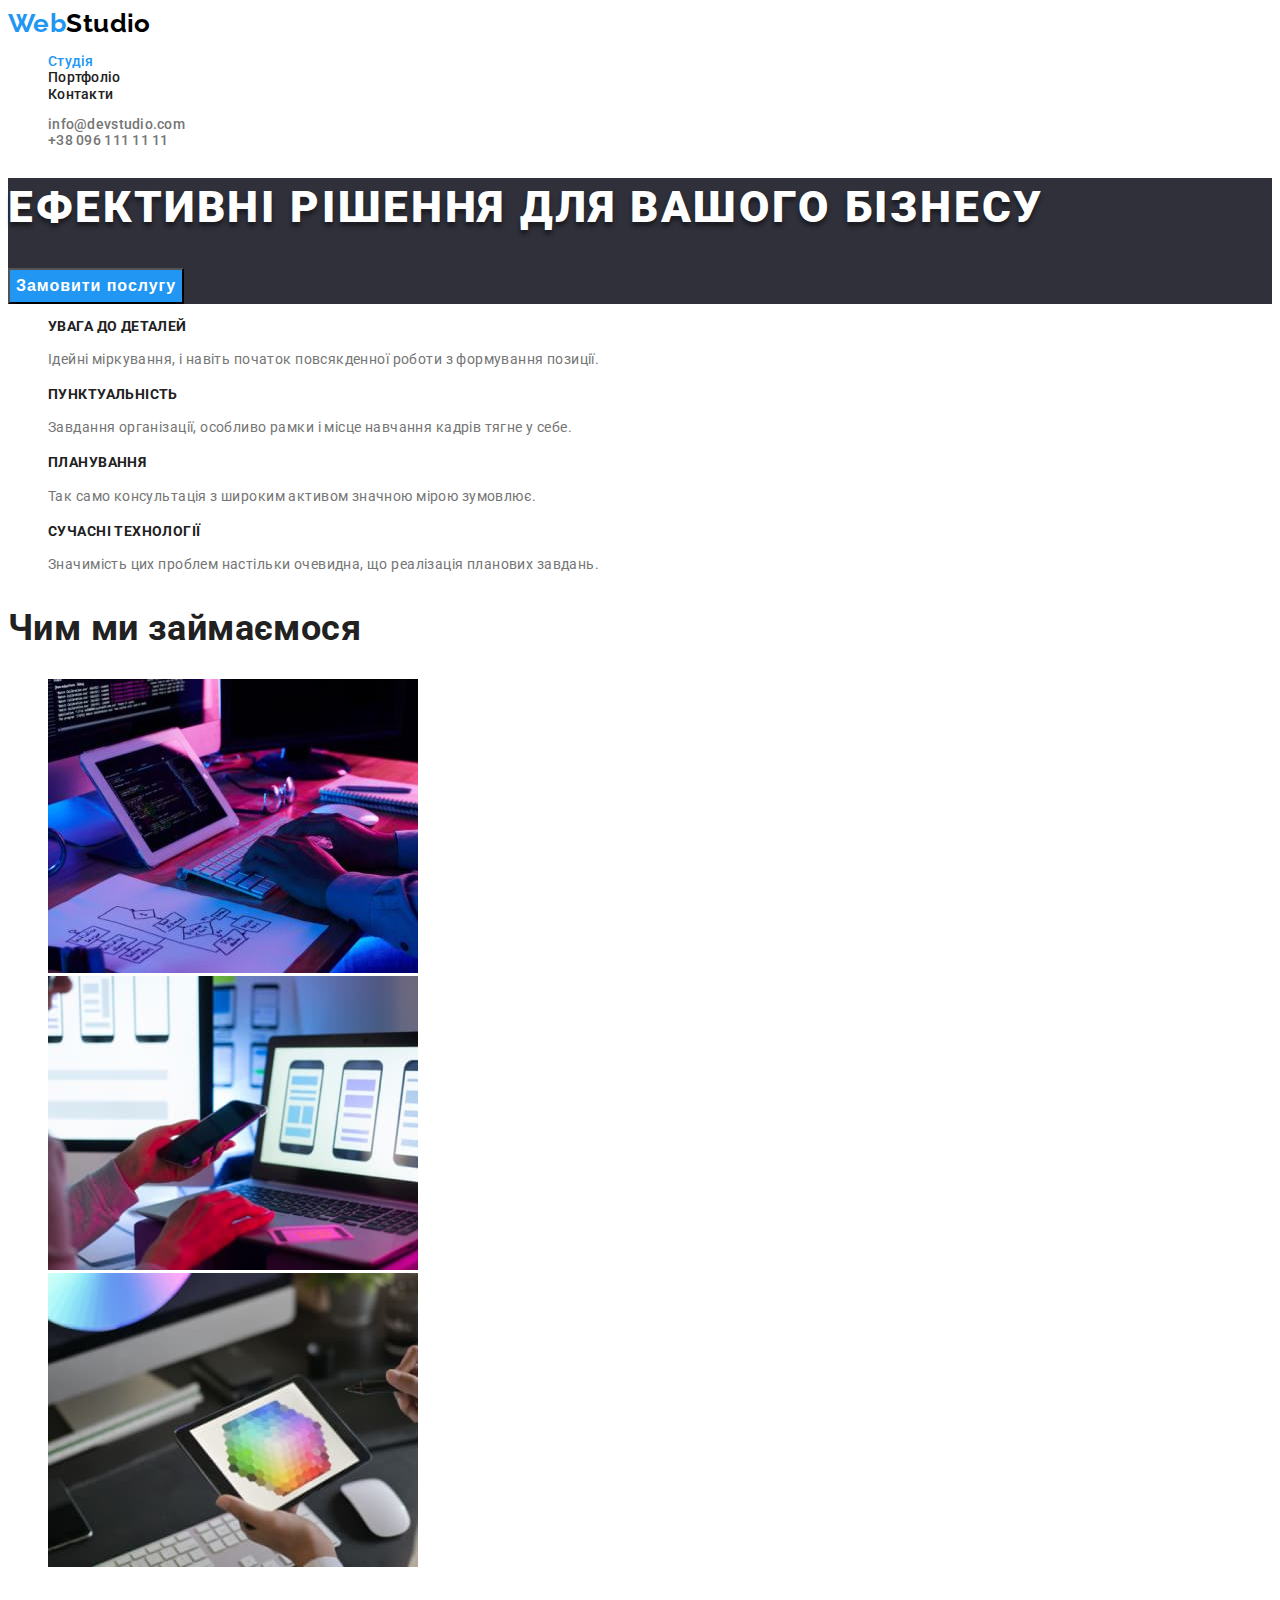
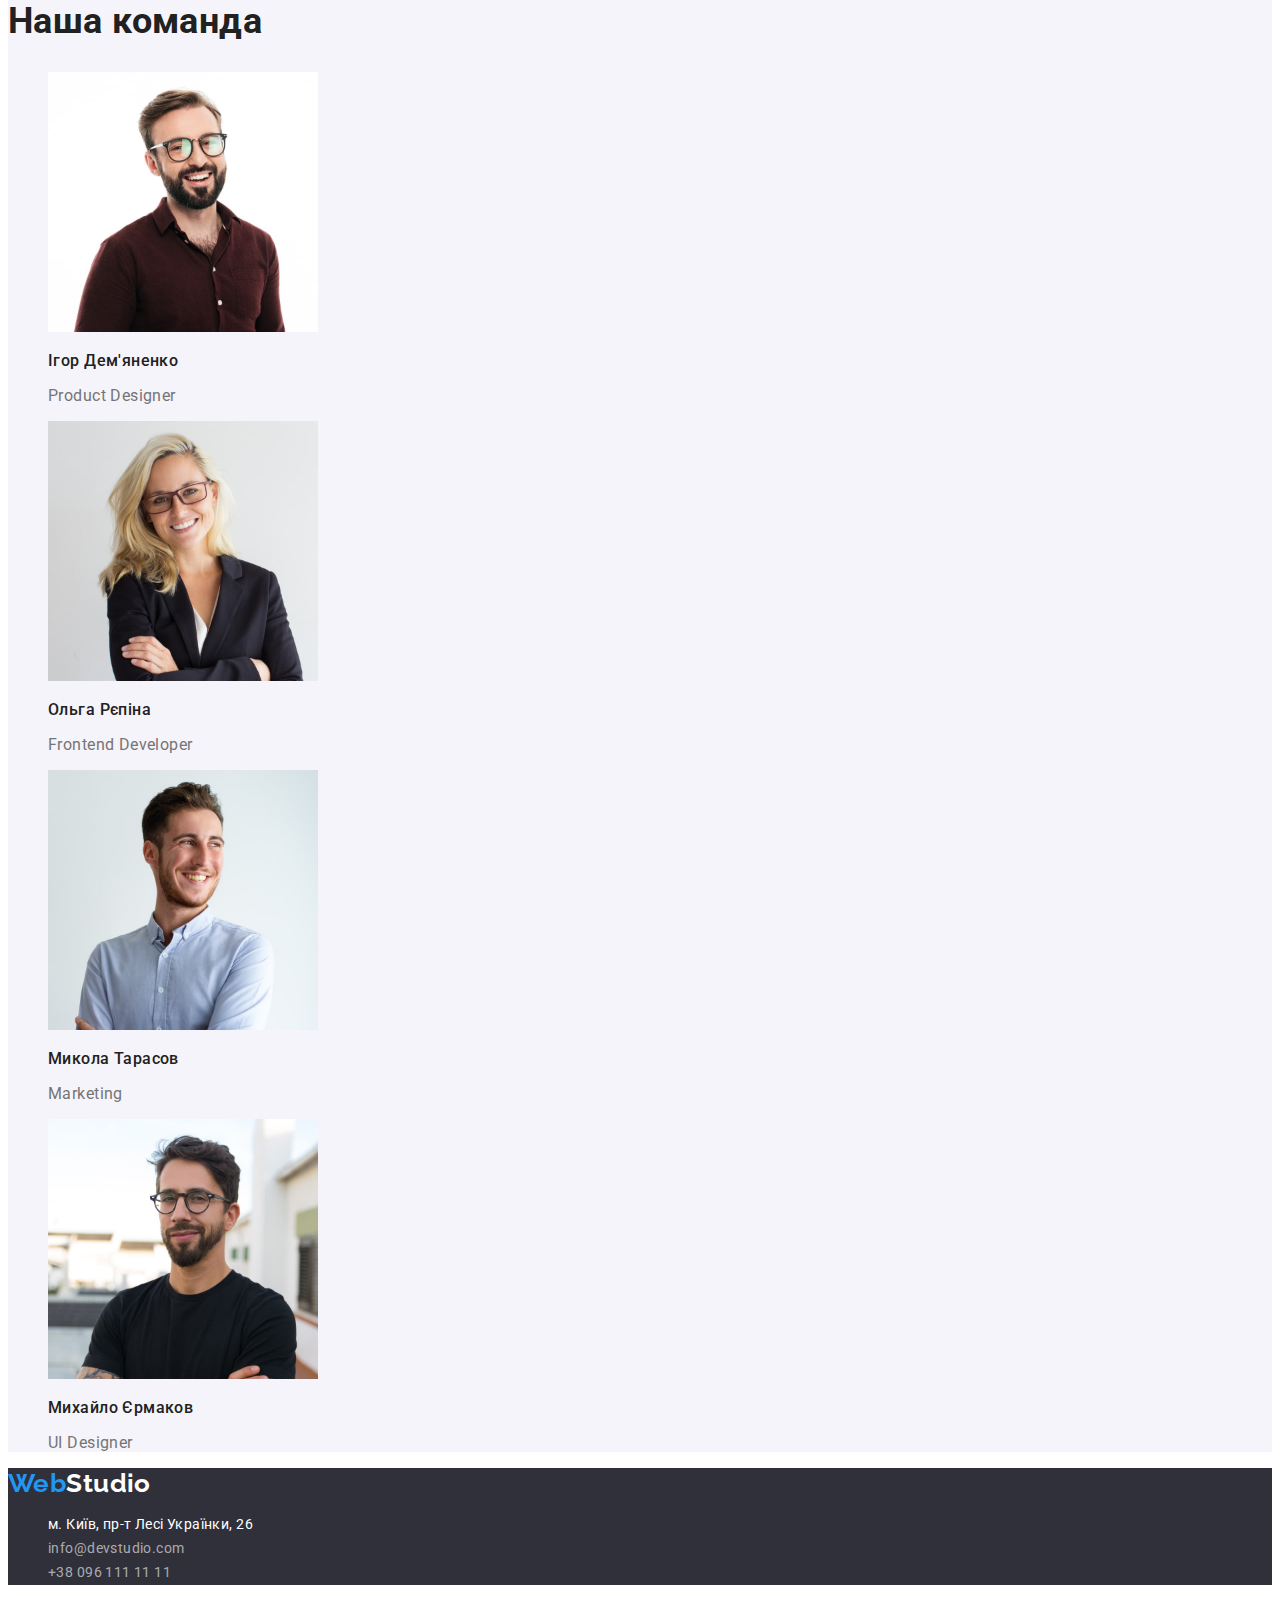
<file: index.html>
<!DOCTYPE html>
<html lang="uk">
<head>
    <meta charset="UTF-8">
    <meta http-equiv="X-UA-Compatible" content="IE=edge">
    <meta name="viewport" content="width=device-width, initial-scale=1.0">
    <link rel="stylesheet" href="./css/styles.css">
    <link rel="preconnect" href="https://fonts.googleapis.com">
    <link rel="preconnect" href="https://fonts.gstatic.com" crossorigin>
    <link href="https://fonts.googleapis.com/css2?family=Raleway:wght@700&family=Roboto:wght@400;500;700;900&display=swap"
        rel="stylesheet">
    <title>Document</title>   
</head>
<body>
    <header>
        <nav>
        <a href="./index.html" class="logo"><span class="logo-blue">Web</span><span class="logo-black">Studio</span></a>
            <ul class="unlist">
             <li ><a href="./index.html" class="nav-menu current">Студія</a></li>
             <li> <a href="./portfolio.html" class="nav-menu">Портфоліо</a></li>
             <li ><a href="#" class="nav-menu">Контакти</a></li>
            </ul>
        </nav>
        <ul class="unlist">
            <li><a href="mailto:info@devstudio.com" class="nav-menu-links">info@devstudio.com</a></li>
            <li><a href="tel:+380961111111" class="nav-menu-links">+38 096 111 11 11</a></li>
        </ul>
    </header>
    <main>
        <section class="section-first">
            <h1 class="section-first-slogan">Ефективні рішення для вашого бізнесу</h1>
            <button type="button" class="section-first-button">Замовити послугу</button>
        </section>
         <section>
            <h2 class="visually-hidden">Features</h2>
            <ul class="unlist">
                <li>
                    <h3 class="section-second-advantage">УВАГА ДО ДЕТАЛЕЙ</h3>
                    <p class="section-second-advantage-desription">Ідейні міркування, і навіть початок повсякденної роботи з формування позиції.</p>
                </li>
                <li>
                    <h3 class="section-second-advantage">ПУНКТУАЛЬНІСТЬ</h3>
                    <p class="section-second-advantage-desription">Завдання організації, особливо рамки і місце навчання кадрів тягне у себе.</p>
                </li>
                <li>
                    <h3 class="section-second-advantage">ПЛАНУВАННЯ</h3>
                    <p class="section-second-advantage-desription">Так само консультація з широким активом значною мірою зумовлює.</p>
                </li>
                <li>
                    <h3 class="section-second-advantage">СУЧАСНІ ТЕХНОЛОГІЇ</h3>
                    <p class="section-second-advantage-desription">Значимість цих проблем настільки очевидна, що реалізація планових завдань.</p>
                </li>
            </ul>
        </section>
        <section class="section-third">
            <h2 class="section-title">Чим ми займаємося</h2>  
            <ul class="unlist">
                <li>
                    <img src="./images/optimized/img1.jpg" 
                    alt="планшет з клавіатурою"
                    width="370">
                </li>
                <li>
                    <img src="./images/optimized/img2.jpg" 
                    alt="робота з телефоном"
                     width="370">
                </li>
                <li>
                    <img src="./images/optimized/img3.jpg" 
                    alt="палітра"
                     width="370">
                </li>
            </ul>
        </section>
        <section class="section-fourth">
            <h2 class="section-title">Наша команда</h2>
            <ul class="unlist">
                <li>
                    <img src="./images/optimized/photo1.jpg" 
                    alt="Ігор Дем'яненко"
                    width="270">
                    <h3 class="section-fourth-name">Ігор Дем'яненко</h3>
                    <p lang="en" class="section-fourth-position">Product Designer</p>
                </li>
                <li>
                    <img src="./images/optimized/photo2.jpg" 
                    alt="Ольга Рєпіна"
                    width="270">
                    <h3 class="section-fourth-name">Ольга Рєпіна</h3>
                    <p lang="en" class="section-fourth-position">Frontend Developer</p>
                </li>
                <li>
                    <img src="./images/optimized/photo3.jpg" 
                    alt="Микола Тарасов"
                    width="270">
                    <h3 class="section-fourth-name">Микола Тарасов</h3>
                    <p lang="en" class="section-fourth-position">Marketing</p>
                </li>
                <li>
                    <img src="./images/optimized/photo4.jpg" 
                    alt="Михайло Єрмаков"
                    width="270">
                    <h3 class="section-fourth-name">Михайло Єрмаков</h3>
                    <p lang="en" class="section-fourth-position">UI Designer</p>
                </li>
            </ul>
        </section>
    </main>
    <footer>
        <a href="index.html" class="logo"><span class="logo-blue">Web</span><span class="logo-white">Studio</span></a>
        <address class="address-text">
            <ul class="unlist">
                <li><a href="https://www.google.com.ua/maps/place/%D0%B1%D1%83%D0%BB.+%D0%9B%D0%B5%D1%81%D0%B8+%D0%A3%D0%BA%D1%80%D0%B0%D0%B8%D0%BD%D0%BA%D0%B8,+26,+%D0%9A%D0%B8%D0%B5%D0%B2,+02000/@50.4265841,30.5361918,17z/data=!3m1!4b1!4m5!3m4!1s0x40d4cf0e033ecbe9:0x57a4dffefec77da0!8m2!3d50.4265807!4d30.5383858?hl=ru" class="footer-location">м. Київ, пр-т Лесі Українки, 26</a></li>
                <li><a href="mailto:info@devstudio.com" class="footer-links">info@devstudio.com</a></li>
                <li><a href="tel:+380961111111" class="footer-links">+38 096 111 11 11</a> </li>
            </ul>
        </address>
    </footer>
</body>
</html>
</file>
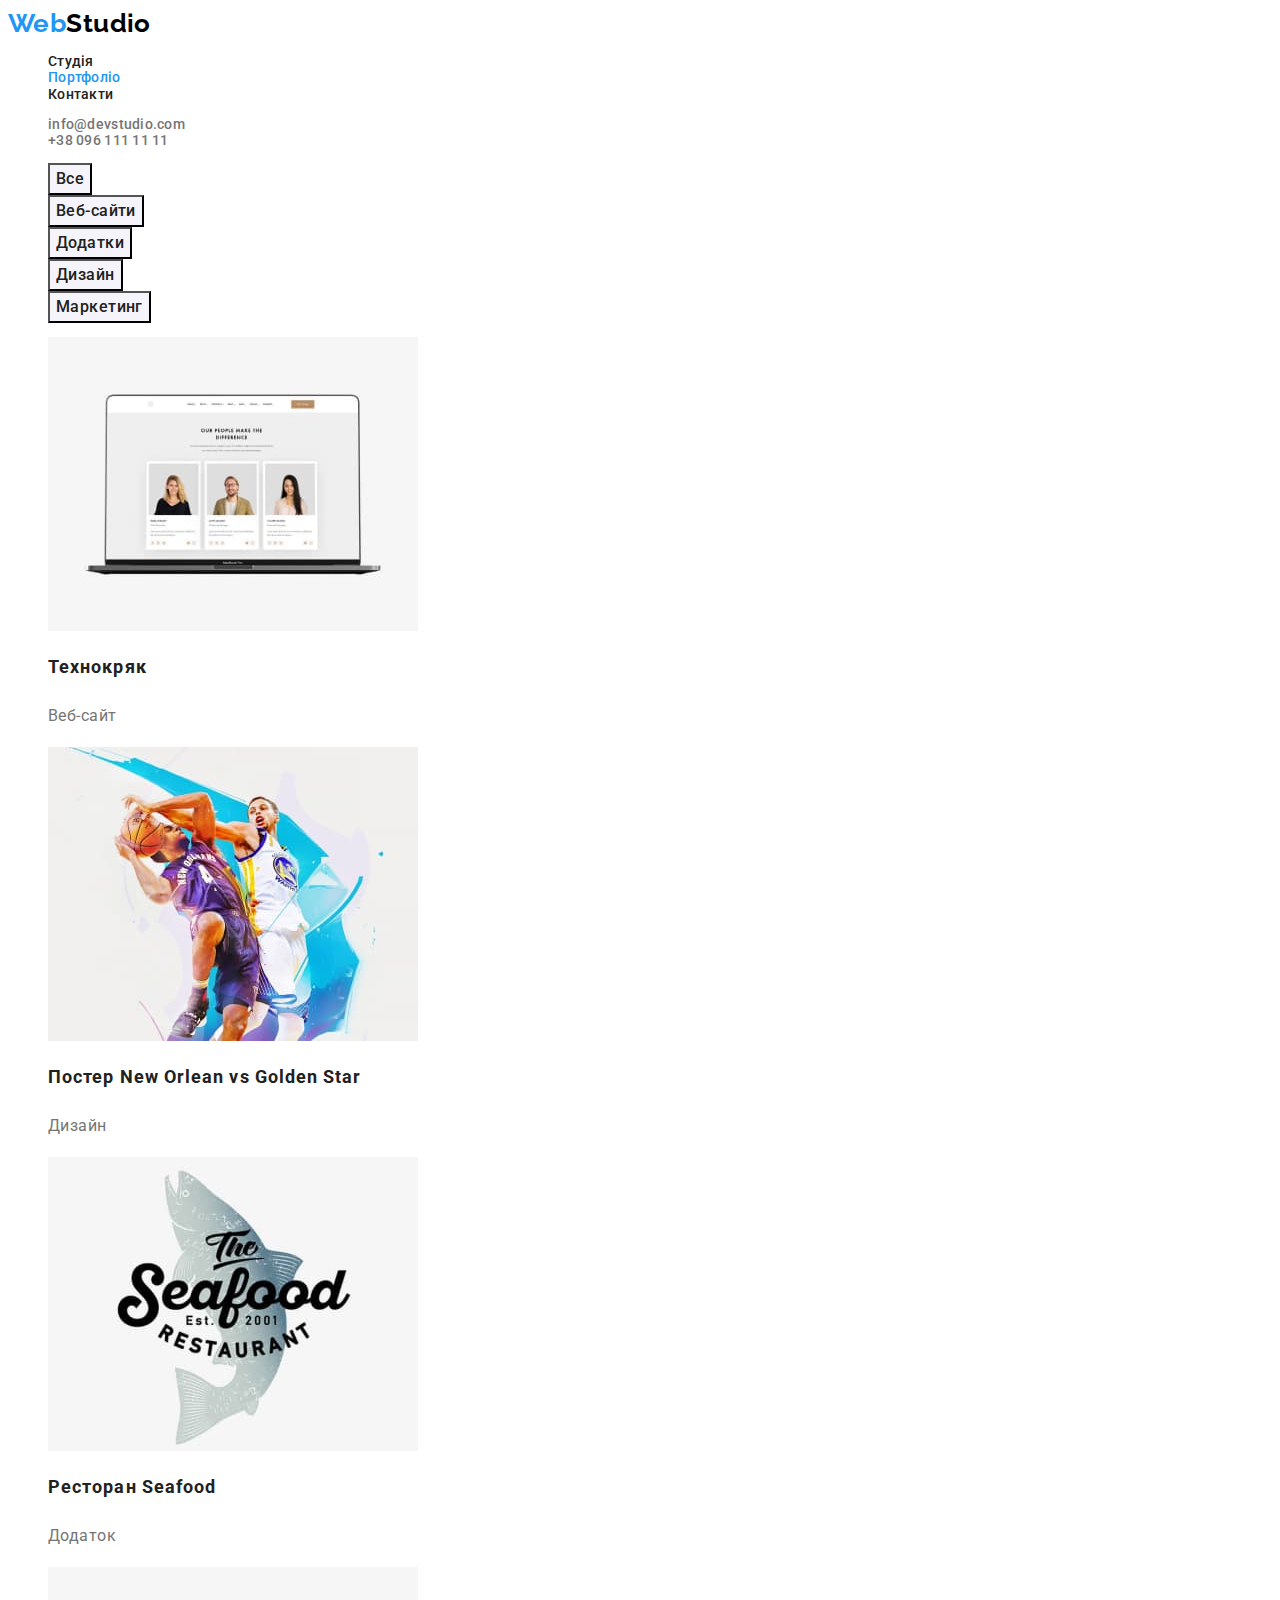
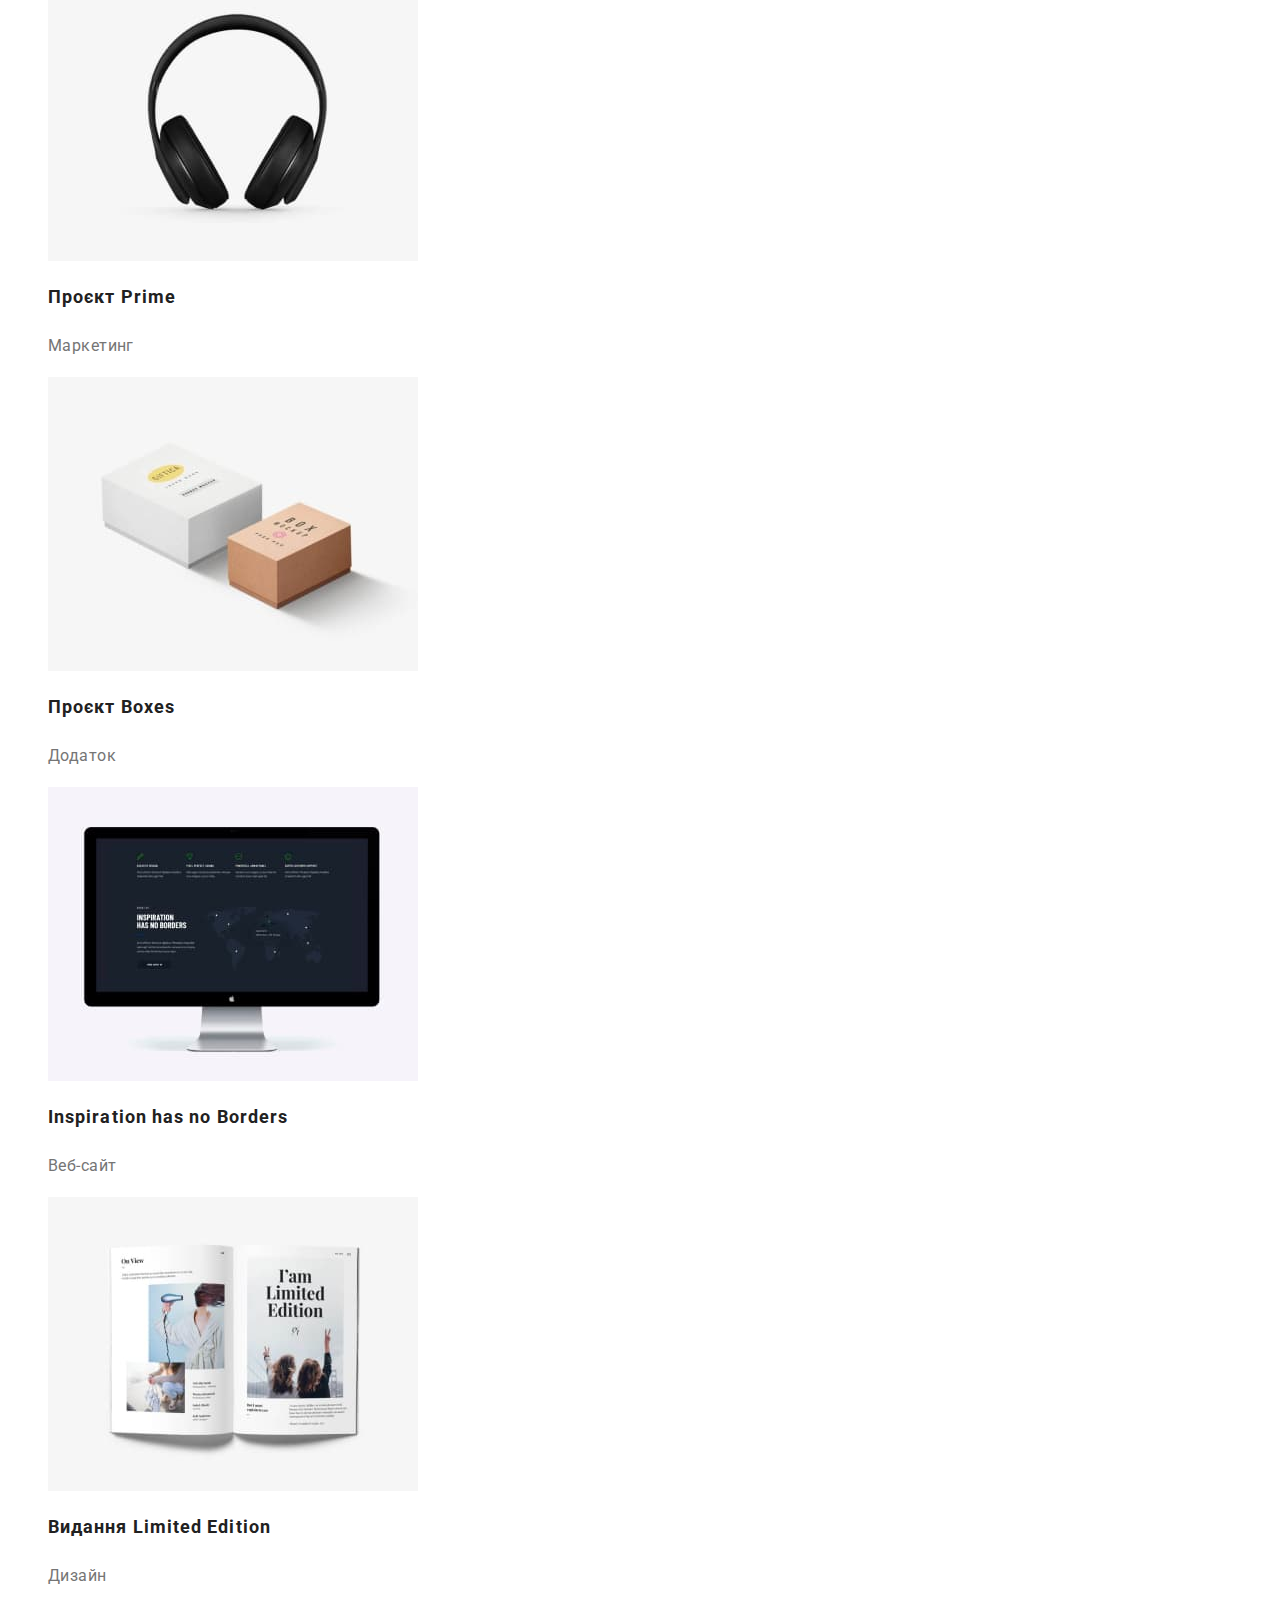
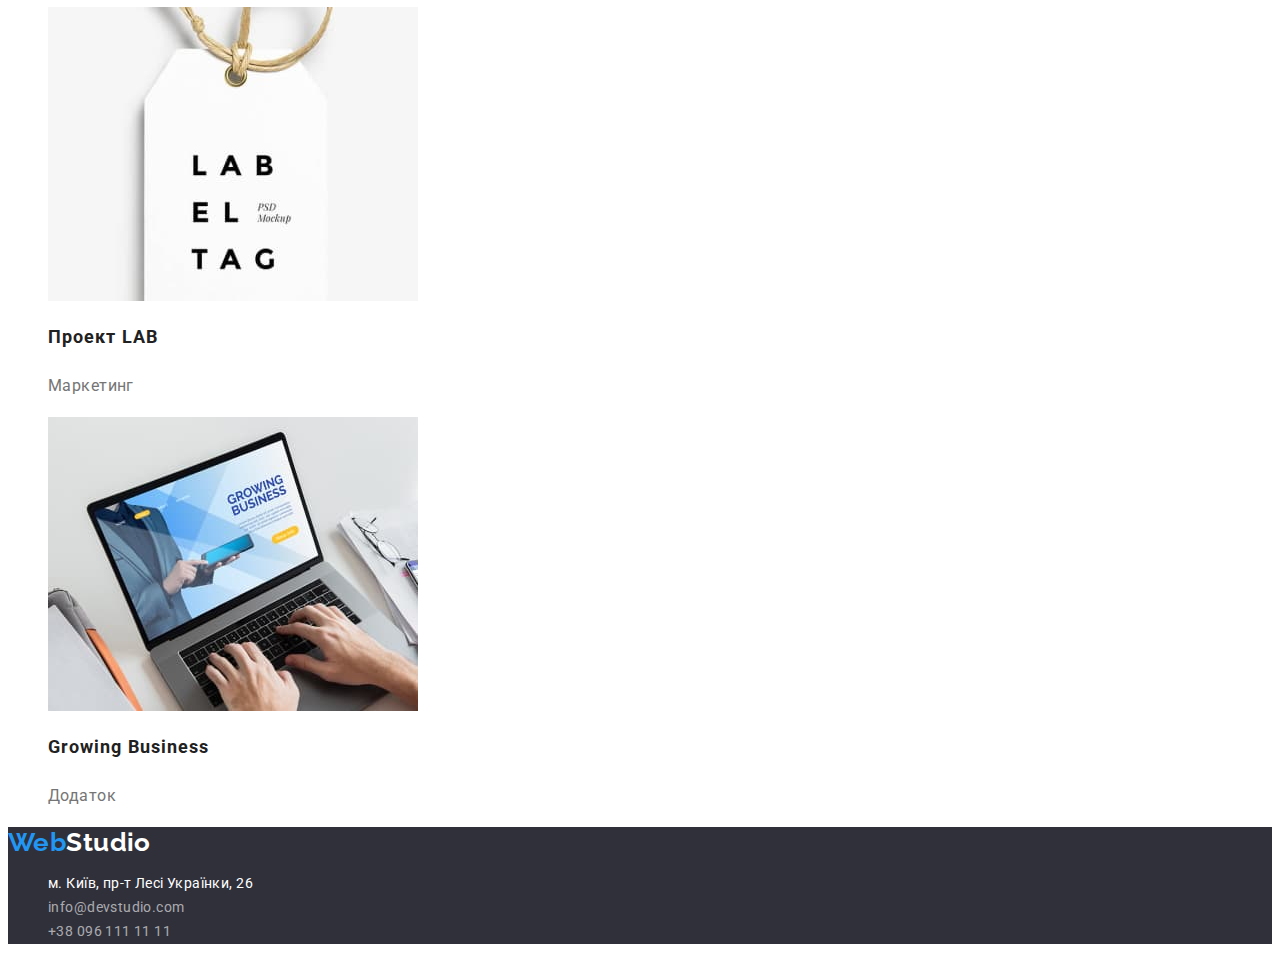
<file: portfolio.html>
<!DOCTYPE html>
<html lang="uk">
<head>
    <meta charset="UTF-8">
    <meta http-equiv="X-UA-Compatible" content="IE=edge">
    <meta name="viewport" content="width=device-width, initial-scale=1.0">
    <link rel="stylesheet" href="./css/styles.css">
    <link rel="preconnect" href="https://fonts.googleapis.com">
    <link rel="preconnect" href="https://fonts.gstatic.com" crossorigin>
    <link href="https://fonts.googleapis.com/css2?family=Raleway:wght@700&family=Roboto:wght@400;500;700;900&display=swap"
        rel="stylesheet">
    <title>Document</title>
</head>
<body>
    <header>
        <nav>
        <a href="./index.html" class="logo"><span class="logo-blue">Web</span><span class="logo-black">Studio</span></a>
            <ul class="unlist">
             <li ><a href="./index.html" class="nav-menu">Студія</a></li>
             <li> <a href="./portfolio.html" class="nav-menu current">Портфоліо</a></li>
             <li ><a href="#" class="nav-menu">Контакти</a></li>
            </ul>
        </nav>
        <ul class="unlist">
            <li><a href="mailto:info@devstudio.com" class="nav-menu-links">info@devstudio.com</a></li>
            <li><a href="tel:+380961111111" class="nav-menu-links">+38 096 111 11 11</a></li>
        </ul>
    </header>
    <main>
        <section>
             <h1 class="visually-hidden">Приклади робіт</h1>
            <ul class="unlist">
                <li><button type="button" class="portfolio-button">Все</button></li>
                <li><button type="button" class="portfolio-button">Веб-сайти</button></li>
                <li><button type="button" class="portfolio-button">Додатки</button></li>
                <li><button type="button" class="portfolio-button">Дизайн</button></li>
                <li><button type="button" class="portfolio-button">Маркетинг</button></li>
            </ul>
             <ul class="unlist">
                <li>
                    <img src="./images/optimized/portfolio1.jpg" alt="технохряк" width="370">
                    <h2 class="portfolio-project-title">Технокряк</h2>
                    <p class="portfolio-description">Веб-сайт</p>
                </li>
                <li>
                    <img src="./images/optimized/portfolio2.jpg" alt="Постер New Orlean vs Golden Star" width="370">
                    <h2 class="portfolio-project-title">Постер New Orlean vs Golden Star</h2>
                    <p class="portfolio-description">Дизайн</p>
                </li>
                <li>
                    <img src="./images/optimized/portfolio3.jpg" alt="Ресторан Seafood" width="370">
                    <h2 class="portfolio-project-title">Ресторан Seafood</h2>
                    <p class="portfolio-description">Додаток</p>
                </li>
                <li>
                    <img src="./images/optimized/portfolio4.jpg" alt="Проєкт Prime" width="370">
                    <h2 class="portfolio-project-title">Проєкт Prime</h2>
                    <p class="portfolio-description">Маркетинг</p>
                </li>
                <li>
                    <img src="./images/optimized/portfolio5.jpg" alt="Проєкт Boxes" width="370">
                    <h2 class="portfolio-project-title">Проєкт Boxes</h2>
                    <p class="portfolio-description">Додаток</p>
                </li>
                <li>
                    <img src="./images/optimized/portfolio6.jpg" alt="Inspiration has no Borders" width="370">
                    <h2 class="portfolio-project-title">Inspiration has no Borders</h2>
                    <p class="portfolio-description">Веб-сайт</p>
                </li>
                <li>
                    <img src="./images/optimized/portfolio7.jpg" alt="Видання Limited Edition" width="370">
                    <h2 class="portfolio-project-title">Видання Limited Edition</h2>
                    <p class="portfolio-description">Дизайн</p>
                </li>
                <li>
                    <img src="./images/optimized/portfolio8.jpg" alt="Проект LAB" width="370">
                    <h2 class="portfolio-project-title">Проект LAB</h2>
                    <p class="portfolio-description">Маркетинг</p>
                </li>
                <li>
                    <img src="./images/optimized/portfolio9.jpg" alt="Growing Business" width="370"> 
                    <h2 class="portfolio-project-title">Growing Business</h2>
                    <p class="portfolio-description">Додаток</p>
                </li>
            </ul>
        </section>
    </main>
    <footer>
        <a href="index.html" class="logo"><span class="logo-blue">Web</span><span class="logo-white">Studio</span></a>
        <address class="address-text">
            <ul class="unlist">
                <li><a href="https://www.google.com.ua/maps/place/%D0%B1%D1%83%D0%BB.+%D0%9B%D0%B5%D1%81%D0%B8+%D0%A3%D0%BA%D1%80%D0%B0%D0%B8%D0%BD%D0%BA%D0%B8,+26,+%D0%9A%D0%B8%D0%B5%D0%B2,+02000/@50.4265841,30.5361918,17z/data=!3m1!4b1!4m5!3m4!1s0x40d4cf0e033ecbe9:0x57a4dffefec77da0!8m2!3d50.4265807!4d30.5383858?hl=ru" class="footer-location">м. Київ, пр-т Лесі Українки, 26</a></li>
                <li><a href="mailto:info@devstudio.com" class="footer-links">info@devstudio.com</a></li>
                <li><a href="tel:+380961111111" class="footer-links">+38 096 111 11 11</a> </li>
            </ul>
        </address>
    </footer>
</body>
</html>
</file>
<file: css/styles.css>
:root {
    --background-color: #ffffff;
    --company-blue: #2196F3;
    --company-black: #000000;
    --company-white: #ffffff;
    --background-grey: #F5F4FA;
    --header-black: #212121;
    --main-font: #757575;
    --background-black: #2F303A;
    --main-button-hover: #188CE8;
    --footer-text-color: rgba(255, 255, 255, 0.6);
}

/* <<<<<<<<<<GENERAL NORMALISATION>>>>>>>>>>> */

.unlist {
    list-style: none;
}
body {
    font-family:'Roboto', sans-serif;
    font-size: 14px;
    letter-spacing: 0.03em;
    color: var(--main-font);
    background-color: var(--background-color);
}
header {
    background-color: var(--company-white);
}
.visually-hidden {
  position: absolute;
    white-space: nowrap;
    width: 1px;
    height: 1px;
    overflow: hidden;
    border: 0;
    padding: 0;
    clip: rect(0 0 0 0);
    clip-path: inset(50%);
    margin: -1px;
}

/* <<<<<<<<<<HEADER>>>>>>>>>>> */

.logo {
    text-decoration: none;
    line-height: 1.19;
}
.logo-blue {
    color: var(--company-blue);
    font-family: Raleway;
    font-weight: 700;
    font-size: 26px;
}
.logo-black {
    color: var(--company-black);
    font-family: Raleway;
    font-weight: 700;
    font-size: 26px;
}
.logo-white {
    color: var(--company-white);
    font-family: Raleway;
    font-weight: 700;
    font-size: 26px;
}
.nav-menu {
    text-decoration: none;
    font-size: 14px;
    color: var(--header-black);
    line-height: 1.17;
    font-weight: 500;
    letter-spacing: 0.02em;
}
.nav-menu:hover {
    color: var(--company-blue);
}
.nav-menu:focus {
    color: var(--company-blue);
}
.nav-menu-links {
    text-decoration: none;
    /* font-size: 14px; */
    font-weight: 500;
    color: var(--main-font);
    line-height: 1.17;
    letter-spacing: 0.02em;
}
.nav-menu-links:hover {
    color: var(--company-blue);
}
.nav-menu-links:focus {
    color: var(--company-blue);
}
.current {
    color: var(--company-blue);
}

/* <<<<<<<<<<FIRST SECTION>>>>>>>>>>> */

.section-first {
    background-color: var(--background-black);
}
.section-first-slogan {
    color: var(--company-white);
    text-transform: uppercase;
    font-size: 44px;
    font-weight: 900;
    line-height: 1.36;
    letter-spacing: 0.06em;
    text-shadow: 0px 4px 4px rgba(0, 0, 0, 0.25), 0px 4px 4px rgba(0, 0, 0, 0.25);
}
.section-first-button {
    background-color: var(--company-blue);
    color: var(--company-white);
    font-size: 16px;
    font-weight: 700;
    line-height: 1.88;
    cursor: pointer;
    letter-spacing: 0.06em;
}
.section-first-button:hover,
.section-first-button:focus {
    background-color: var(--main-button-hover);
    box-shadow: 0px 4px 4px rgba(0, 0, 0, 0.15);
    border-radius:  4px;
}
.section-title {
    font-size: 36px;
    font-weight: 700;
    line-height: 1.17;
    color: var(--header-black);
}

/* <<<<<<<<<<SECOND SECTION>>>>>>>>>>> */

.section-second-advantage {
    font-size: inherit;
    font-weight: 700;
    line-height: 1.17;
    color: var(--header-black);
}
.section-second-advantage-desription {
    /* font-size: 14px; */
    line-height: 1.71;
}

/* <<<<<<<<<<SECTION THIRD>>>>>>>>>>> */

/* <<<<<<<<<<SECTION FOURTH>>>>>>>>>>> */

.section-fourth {
    background-color: var(--background-grey);
}
.section-fourth-name {
    font-size: 16px;
    font-weight: 500;
    line-height: 1.19;
    color: var(--header-black);
}
.section-fourth-position {
    font-size: 16px;
    line-height: 1.19;
}

/* <<<<<<<<<<FOOTER>>>>>>>>>>> */

footer {
    background-color: var(--background-black);
}
.address-text {
    font-style: inherit;
    line-height: 1.71;
}
.footer-location{
    text-decoration: none;
    color: var(--company-white);
    line-height: 1.71;
}
.footer-links{
    text-decoration: none;
    color: var(--footer-text-color);
    line-height: 1.71;
}
.footer-location:hover ,
.footer-location:focus ,
.footer-links:hover ,
.footer-links:focus{
    color: var(--company-blue);
}

/* <<<<<<<<<<PORTFOLIO PAGE>>>>>>>>>>> */

/* <<<<<<<<<<BUTTON LIST>>>>>>>>>>> */

.portfolio-button {
    font-family: inherit;
    background-color: var(--background-grey);
    color: var(--header-black);
    font-size: 16px;
    font-weight: 500;
    line-height: 1.63;
    letter-spacing: inherit;
}
.portfolio-button:hover {
    background-color: var(--company-blue);
    color: var(--company-white);
    cursor: pointer;
}
.portfolio-button:focus {
    background-color: var(--company-blue);
    color: var(--company-white);
}
/* <<<<<<<<<<PORTFOLIO PROJECTS>>>>>>>>>>> */

.portfolio-project-title {
    font-size: 18px;
    font-weight: 700;
    line-height: 2;
    color: var(--header-black);
    letter-spacing: 0.06em;
}
.portfolio-description {
    font-size: 16px;
    line-height: 1.88;
}
</file>
